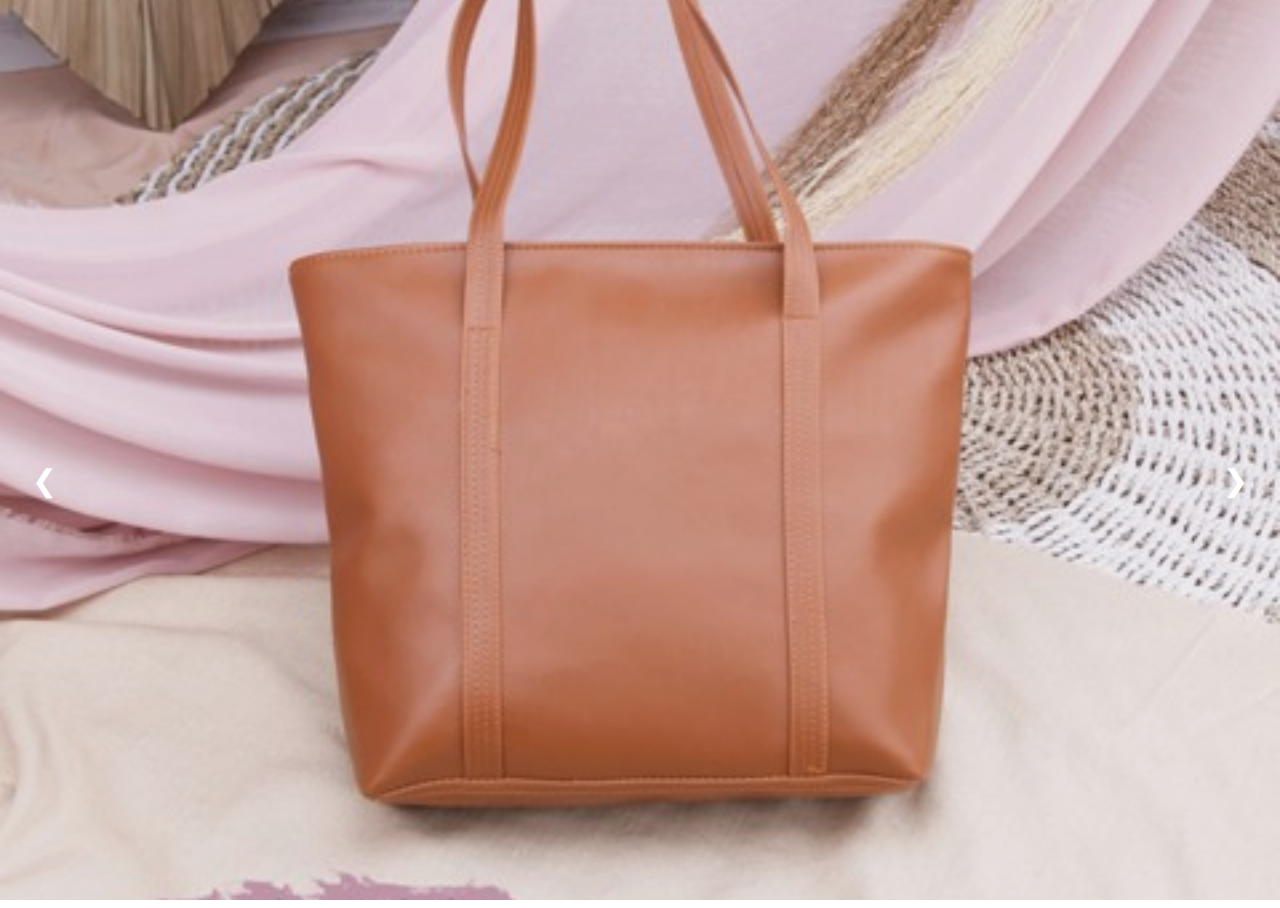
<file: index.html>
<!DOCTYPE html>
<html lang="en" >
<head>
  <meta charset="UTF-8">
  <title>CodePen - Image Slideshow - Day 20 of #30Days30Projects</title>
  <link rel="stylesheet" href="./style.css">

</head>
<body>
<!-- partial:index.partial.html -->
<div class="slider">
      <div class="slide">
        <img src="https://tiashop.github.io/cdn/tas/tascandyskyla/img/1.jpeg" width="300" height="400" />
        </div>
      <div class="slide">
        <img src="https://tiashop.github.io/cdn/tas/tascandyskyla/img/2.jpeg
" />
       
  </div>
      <div class="slide">
        <img src="https://tiashop.github.io/cdn/tas/tascandyskyla/img/3.jpeg
" />
        
  </div>
  <div class="slide">
        <img src="https://tiashop.github.io/cdn/tas/tascandyskyla/img/4.jpeg
" />
         </div>
  <div class="slide">
        <img src="https://tiashop.github.io/cdn/tas/tascandyskyla/img/5.jpeg" />
        </div>
<div class="slide">
        <img src="https://tiashop.github.io/cdn/tas/tascandyskyla/img/6.jpeg" />
        </div>

  <div class="slide">
        <img src="https://tiashop.github.io/cdn/tas/tascandyskyla/img/7.jpeg" />
         </div>
<div class="slide">
        <img src="https://tiashop.github.io/cdn/tas/tascandyskyla/img/8.jpeg" />
         </div>
<div class="slide">
        <img src="https://tiashop.github.io/cdn/tas/tascandyskyla/img/9.jpeg" />
         </div>

      <!-- buttons -->
      <a class="prev">&#10094;</a>
      <a class="next">&#10095;</a>
    </div>
<!-- partial -->
  <script  src="./script.js"></script>

</body>
</html>
</file>
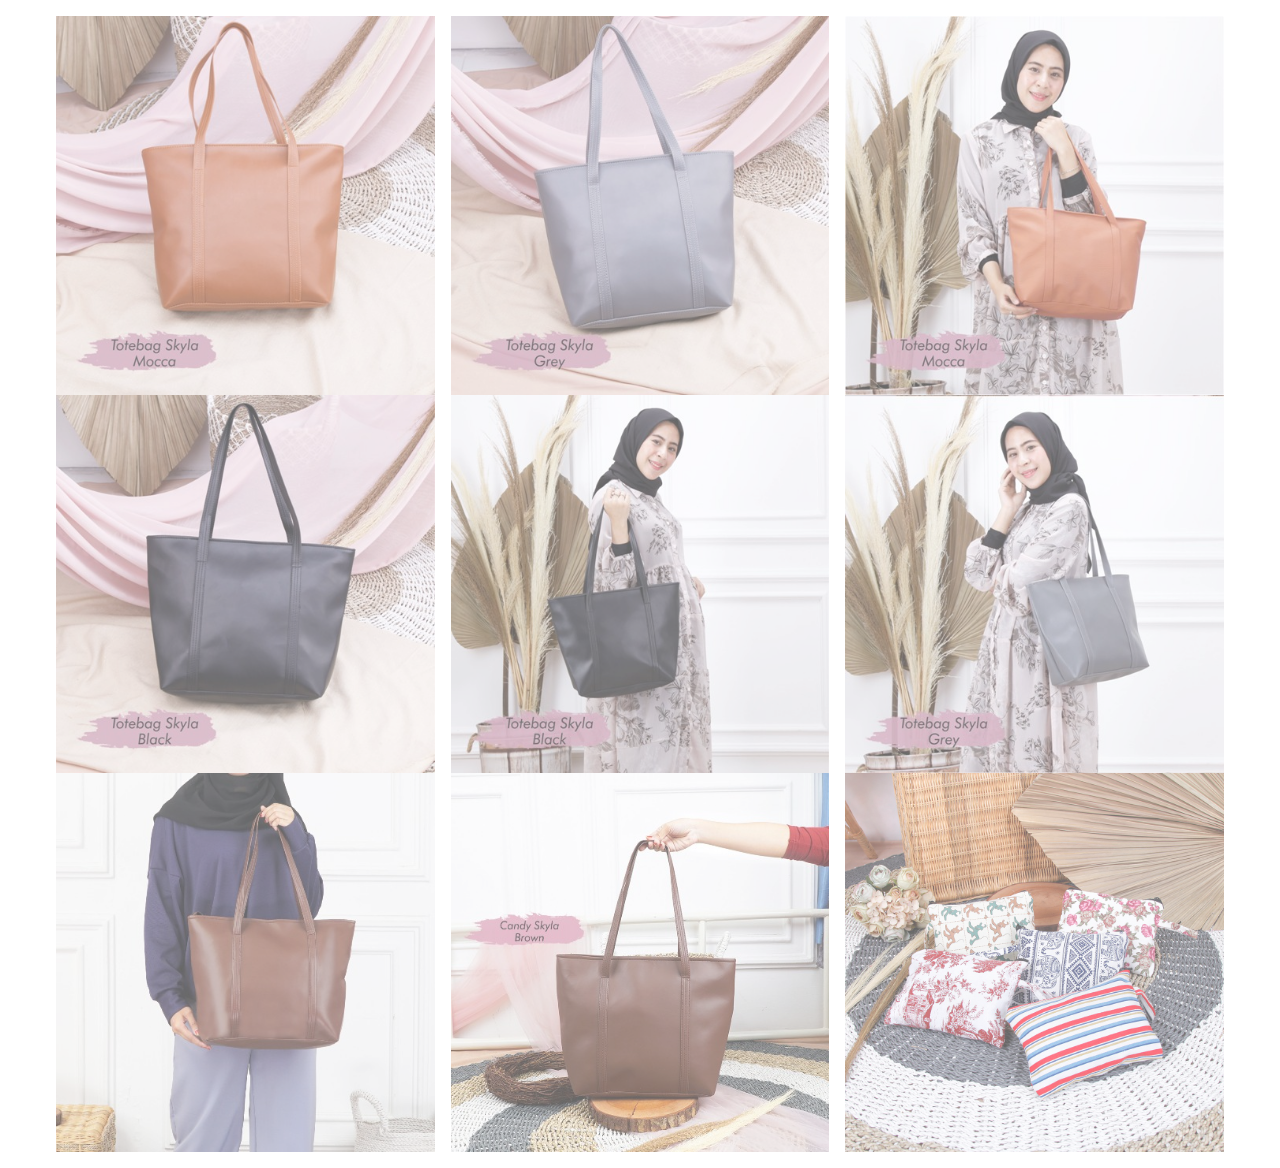
<file: tas/tascandyskyla/index.html>
<!DOCTYPE html>
<html>

<meta name="viewport" content="width=device-width, initial-scale=1">
<link rel="stylesheet" href="https://www.w3schools.com/w3css/4/w3.css">
<body>


<div class="w3-content" style="max-width:1200px">
  <img class="mySlides" src="https://tiashop.github.io/cdn/tas/tascandyskyla/img/1.jpeg" style="width:100%;display:none">
 <img class="mySlides" src="https://tiashop.github.io/cdn/tas/tascandyskyla/img/2.jpeg" style="width:100%;display:none">
   <img class="mySlides" src="https://tiashop.github.io/cdn/tas/tascandyskyla/img/3.jpeg" style="width:100%;display:none">
<img class="mySlides" src="https://tiashop.github.io/cdn/tas/tascandyskyla/img/4.jpeg" style="width:100%;display:none">
 <img class="mySlides" src="https://tiashop.github.io/cdn/tas/tascandyskyla/img/5.jpeg" style="width:100%;display:none">
   <img class="mySlides" src="https://tiashop.github.io/cdn/tas/tascandyskyla/img/6.jpeg" style="width:100%;display:none">

  <img class="mySlides" src="https://tiashop.github.io/cdn/tas/tascandyskyla/img/7.jpeg" style="width:100%;display:none">
 <img class="mySlides" src="https://tiashop.github.io/cdn/tas/tascandyskyla/img/8.jpeg" style="width:100%;display:none">
   <img class="mySlides" src="https://tiashop.github.io/cdn/tas/tascandyskyla/img/9.jpeg" style="width:100%;display:none">

  <div class="w3-row-padding w3-section">
    <div class="w3-col s4">
      <img class="demo w3-opacity w3-hover-opacity-off" src="https://tiashop.github.io/cdn/tas/tascandyskyla/img/1.jpeg" style="width:100%;cursor:pointer" onclick="currentDiv(1)">
    </div>
    <div class="w3-col s4">
      <img class="demo w3-opacity w3-hover-opacity-off" src="https://tiashop.github.io/cdn/tas/tascandyskyla/img/2.jpeg" style="width:100%;cursor:pointer" onclick="currentDiv(1)">
    </div>
    <div class="w3-col s4">
      <img class="demo w3-opacity w3-hover-opacity-off" src="https://tiashop.github.io/cdn/tas/tascandyskyla/img/3.jpeg" style="width:100%;cursor:pointer" onclick="currentDiv(1)">
    </div>
    <div class="w3-col s4">
      <img class="demo w3-opacity w3-hover-opacity-off" src="https://tiashop.github.io/cdn/tas/tascandyskyla/img/4.jpeg" style="width:100%;cursor:pointer" onclick="currentDiv(1)">
    </div>
    <div class="w3-col s4">
      <img class="demo w3-opacity w3-hover-opacity-off" src="https://tiashop.github.io/cdn/tas/tascandyskyla/img/5.jpeg" style="width:100%;cursor:pointer" onclick="currentDiv(1)">
    </div>
    <div class="w3-col s4">
      <img class="demo w3-opacity w3-hover-opacity-off" src="https://tiashop.github.io/cdn/tas/tascandyskyla/img/6.jpeg" style="width:100%;cursor:pointer" onclick="currentDiv(1)">
    </div>
    <div class="w3-col s4">
      <img class="demo w3-opacity w3-hover-opacity-off" src="https://tiashop.github.io/cdn/tas/tascandyskyla/img/7.jpeg" style="width:100%;cursor:pointer" onclick="currentDiv(1)">
    </div>
    <div class="w3-col s4">
      <img class="demo w3-opacity w3-hover-opacity-off" src="https://tiashop.github.io/cdn/tas/tascandyskyla/img/8.jpeg" style="width:100%;cursor:pointer" onclick="currentDiv(1)">
    </div>
    <div class="w3-col s4">
      <img class="demo w3-opacity w3-hover-opacity-off" src="https://tiashop.github.io/cdn/tas/tascandyskyla/img/9.jpeg" style="width:100%;cursor:pointer" onclick="currentDiv(1)">
    </div>
  </div>
</div>

<script>
function currentDiv(n) {
  showDivs(slideIndex = n);
}

function showDivs(n) {
  var i;
  var x = document.getElementsByClassName("mySlides");
  var dots = document.getElementsByClassName("demo");
  if (n > x.length) {slideIndex = 1}
  if (n < 1) {slideIndex = x.length}
  for (i = 0; i < x.length; i++) {
    x[i].style.display = "none";
  }
  for (i = 0; i < dots.length; i++) {
    dots[i].className = dots[i].className.replace(" w3-opacity-off", "");
  }
  x[slideIndex-1].style.display = "block";
  dots[slideIndex-1].className += " w3-opacity-off";
}
</script>

</body>
</html>
</file>
<file: style.css>
@import url("https://fonts.googleapis.com/css?family=Indie+Flower&display=swap");
* {
  margin: 0;
  padding: 0;
  box-sizing: border-box;
  font-family: 'Indie Flower', cursive;
}

.slider {
  height: 100vh;
  width: 100%;
  position: relative;
  margin: auto;
}
.slider .slide {
  display: none;
  height: 100%;
  width: 100%;
}
.slider .slide img {
  height: 100%;
  width: 100%;
  filter: contrast(90%);
  object-fit: cover;
}
.slider .slide .caption {
  position: absolute;
  bottom: 30px;
  left: 50%;
  transform: translateX(-50%);
  font-size: 22px;
  color: #fff;
  padding: 8px 16px;
  background-color: rgba(0, 0, 0, 0.4);
  border-radius: 4px;
}
.slider a.prev,
.slider a.next {
  position: absolute;
  top: 50%;
  font-size: 30px;
  cursor: pointer;
  user-select: none;
  color: #ffffff;
  padding: 12px;
  transition: 0.2s;
}
.slider a.prev:hover,
.slider a.next:hover {
  background-color: rgba(0, 0, 0, 0.4);
  border-radius: 3px;
}
.slider .next {
  right: 20px;
}
.slider .prev {
  left: 20px;
}

.show {
  animation: fade 0.5s ease-out;
}

@keyframes fade {
  from {
    opacity: 0.5;
  }
  to {
    opacity: 1;
  }
}
</file>
